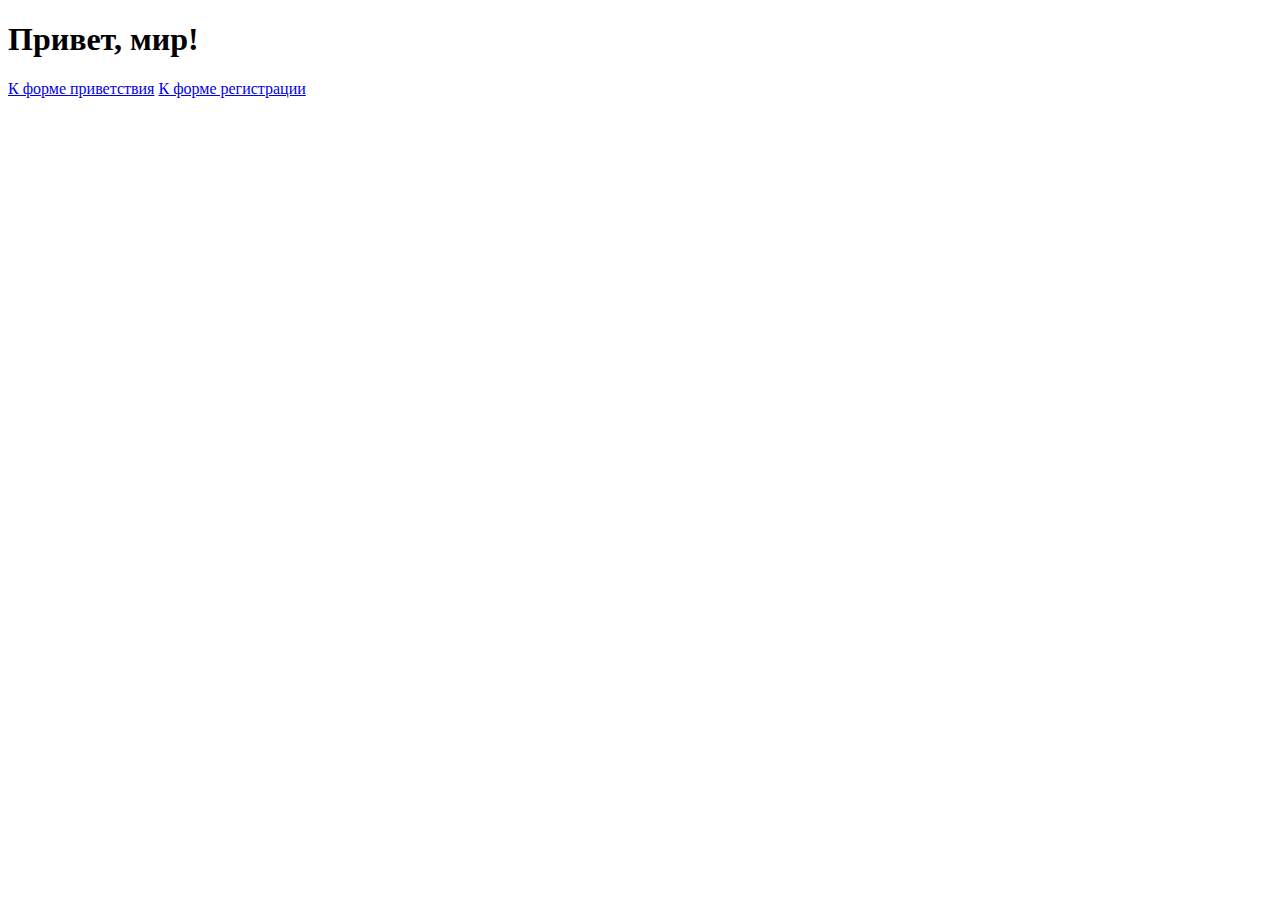
<file: target/classes/templates/index.html>
<!DOCTYPE html>
<html xmlns:th="http://www.thymeleaf.org">
<head>
    <title>Главная страница</title>
    <link rel="stylesheet" th:href="@{/css/styles.css}">
</head>
<body>
    <h1>Привет, мир!</h1>
    <div class="nav-links">
        <a href="/greeting">К форме приветствия</a>
        <a href="/register">К форме регистрации</a>
    </div>
</body>
</html>
</file>
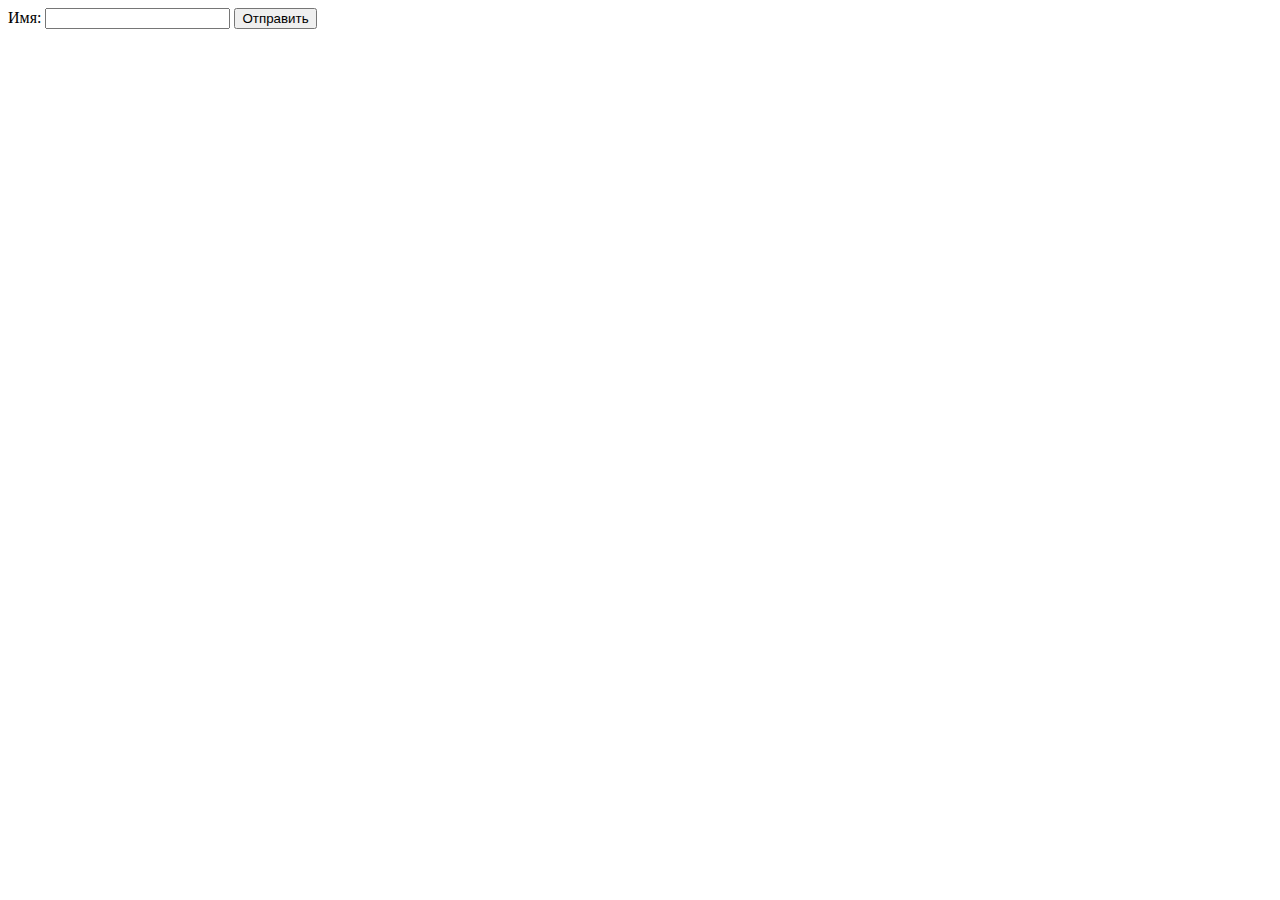
<file: target/classes/templates/form.html>
<!-- 
    Страница с формой ввода
    Отправляет POST-запрос на /submit
    Демонстрирует работу с формами в Spring MVC
-->
<!DOCTYPE html>
<html xmlns:th="http://www.thymeleaf.org">
<head>
    <title>Форма ввода</title>
</head>
<body>
    <!-- 
        Форма отправляет данные методом POST на endpoint /submit
        Поле name будет доступно в контроллере через @RequestParam
    -->
    <form action="/submit" method="post">
        <label for="name">Имя:</label>
        <input type="text" id="name" name="name" />
        <button type="submit">Отправить</button>
    </form>
</body>
</html>
</file>
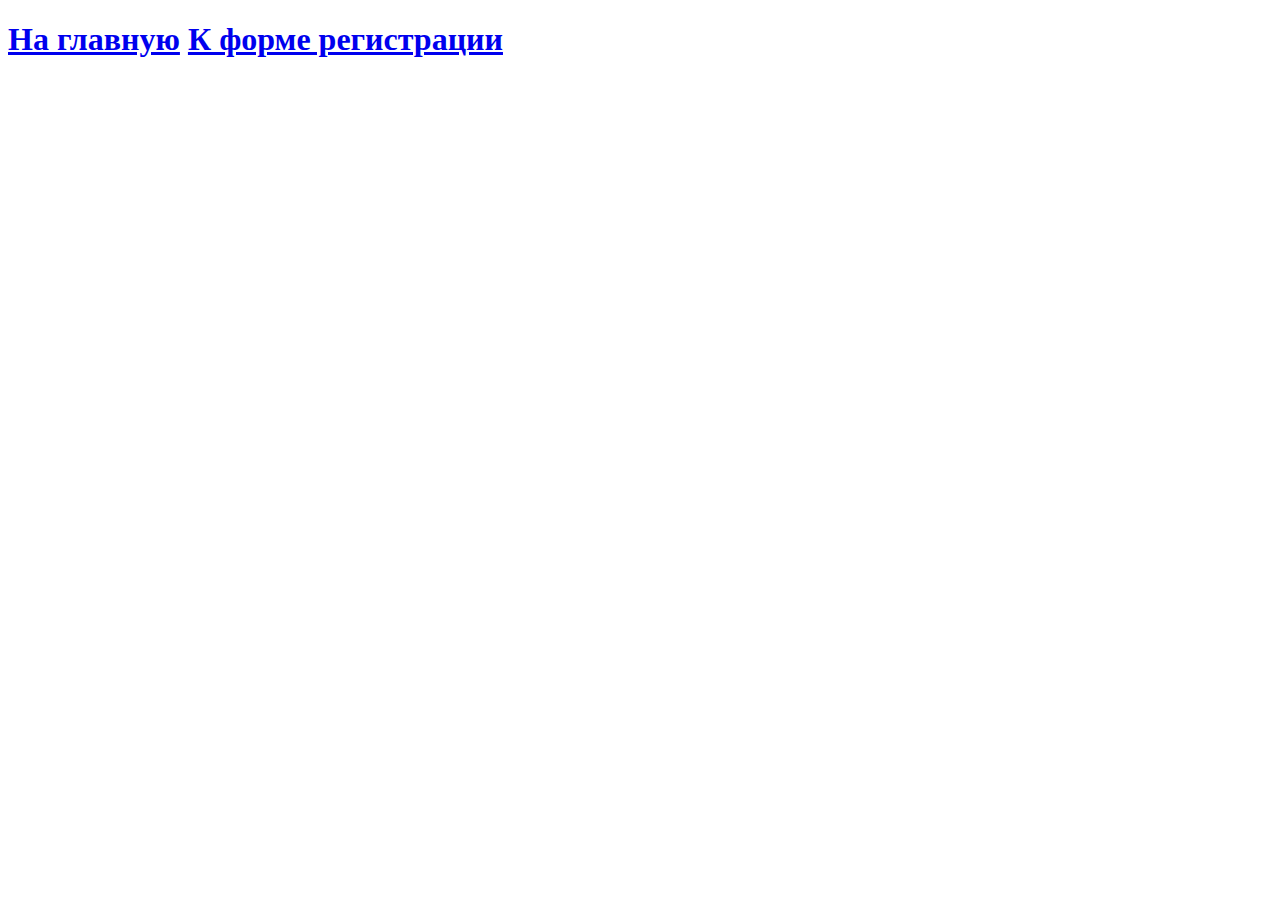
<file: target/classes/templates/greeting.html>
<!DOCTYPE html>
<html xmlns:th="http://www.thymeleaf.org">
<head>
    <title>Приветствие</title>
    <link rel="stylesheet" th:href="@{/css/styles.css}">
</head>
<body>
    <h1 th:text="'Привет, ' + ${name} + '!'" />
    <div class="nav-links">
        <a href="/">На главную</a>
        <a href="/register">К форме регистрации</a>
    </div>
</body>
</html>
</file>
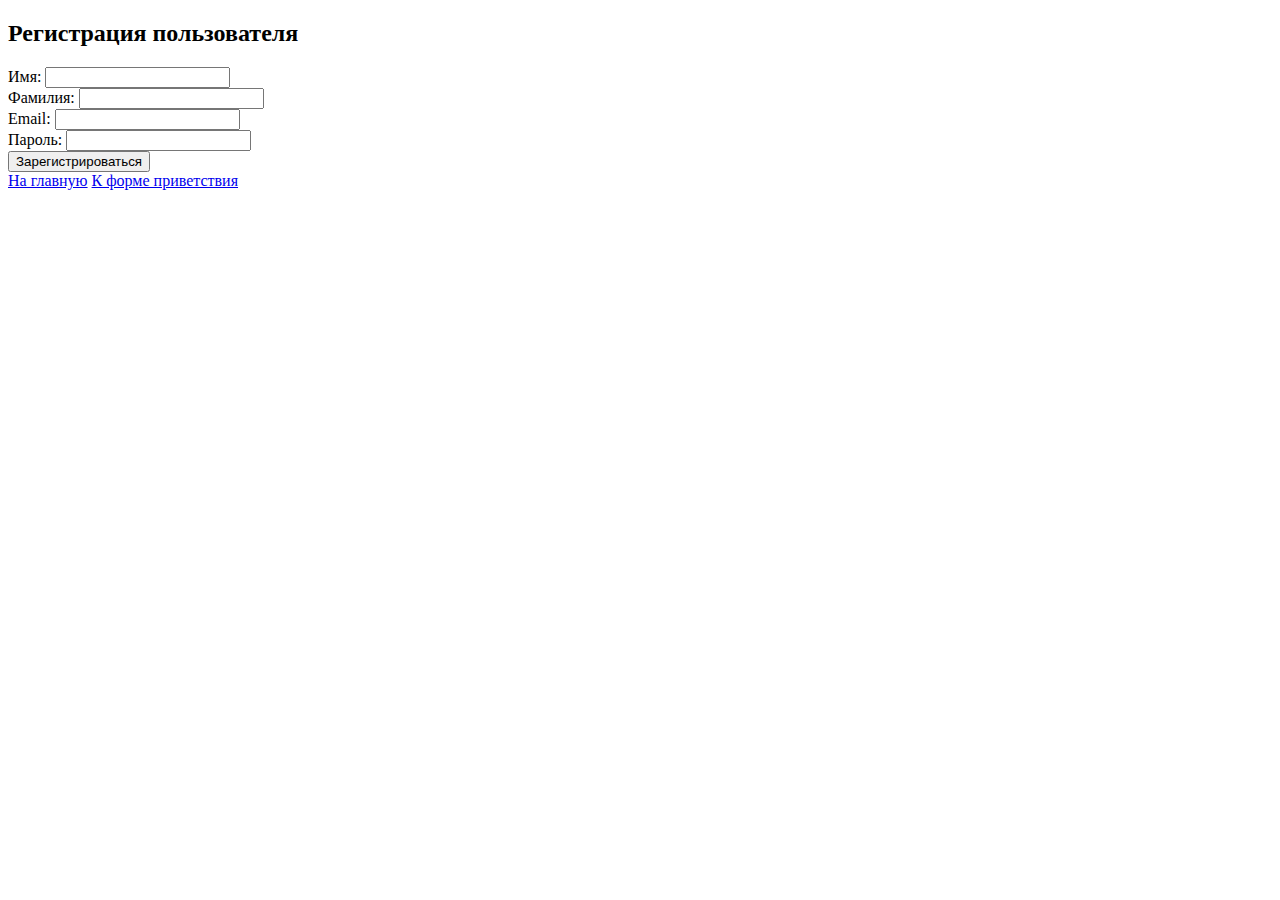
<file: target/classes/templates/register.html>
<!DOCTYPE html>
<html xmlns:th="http://www.thymeleaf.org">
<head>
    <title>Регистрация</title>
    <link rel="stylesheet" th:href="@{/css/styles.css}">
</head>
<body>
    <h2>Регистрация пользователя</h2>
    
    <form th:action="@{/register}" th:object="${user}" method="post">
        <div class="form-group">
            <label for="firstName">Имя:</label>
            <input type="text" id="firstName" th:field="*{firstName}" required />
        </div>
        
        <div class="form-group">
            <label for="lastName">Фамилия:</label>
            <input type="text" id="lastName" th:field="*{lastName}" required />
        </div>
        
        <div class="form-group">
            <label for="email">Email:</label>
            <input type="email" id="email" th:field="*{email}" required />
        </div>
        
        <div class="form-group">
            <label for="password">Пароль:</label>
            <input type="password" id="password" th:field="*{password}" required />
        </div>
        
        <button type="submit">Зарегистрироваться</button>
    </form>

    <div class="nav-links">
        <a href="/">На главную</a>
        <a href="/greeting">К форме приветствия</a>
    </div>

</body>
</html>
</file>
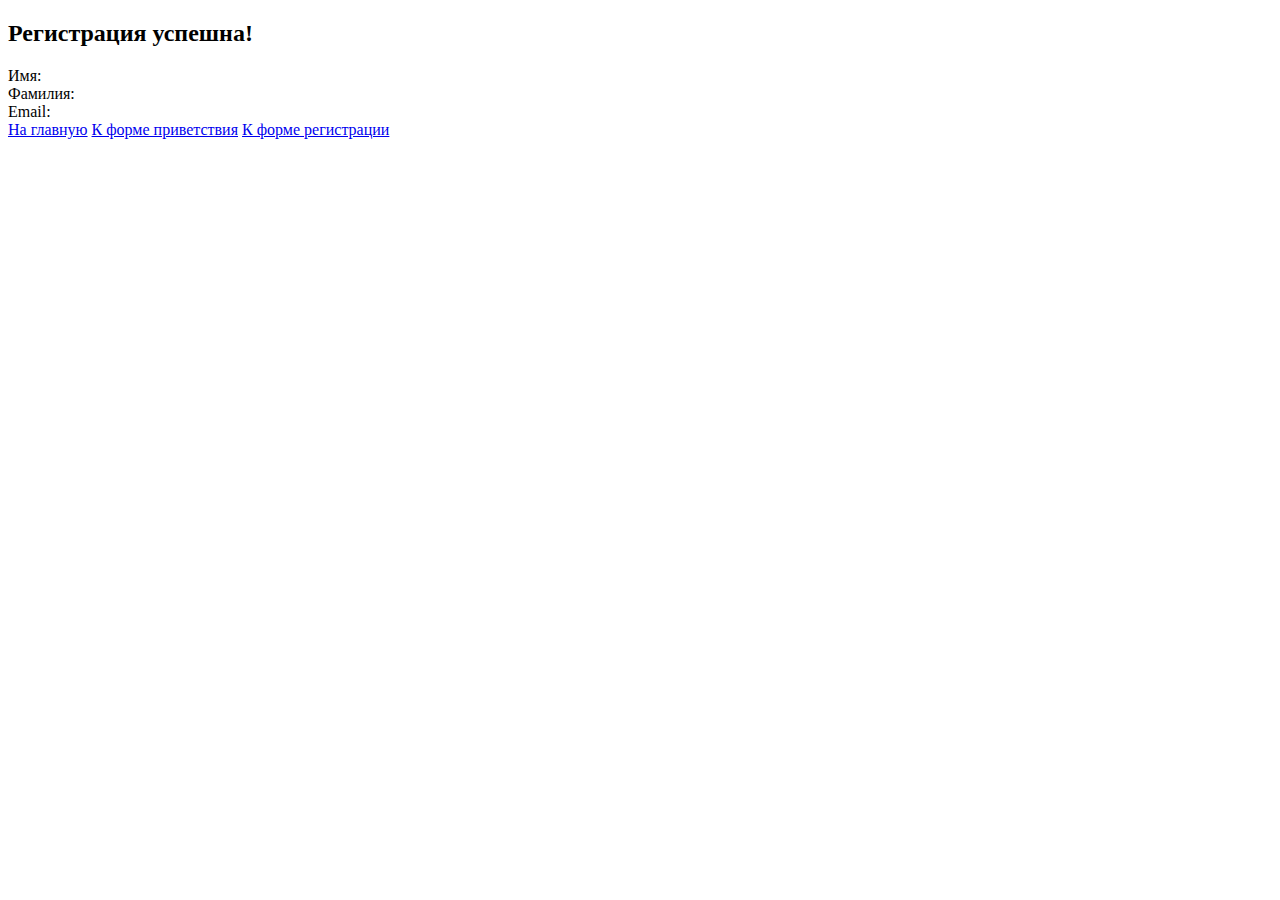
<file: target/classes/templates/result.html>
<!DOCTYPE html>
<html xmlns:th="http://www.thymeleaf.org">
<head>
    <title>Результат регистрации</title>
    <link rel="stylesheet" th:href="@{/css/styles.css}">
</head>
<body>
    <h2>Регистрация успешна!</h2>
    
    <div class="user-info">
        <div class="info-row">
            <span class="label">Имя:</span>
            <span th:text="${user.firstName}"></span>
        </div>
        
        <div class="info-row">
            <span class="label">Фамилия:</span>
            <span th:text="${user.lastName}"></span>
        </div>
        
        <div class="info-row">
            <span class="label">Email:</span>
            <span th:text="${user.email}"></span>
        </div>
    </div>

    <div class="nav-links">
        <a href="/">На главную</a>
        <a href="/greeting">К форме приветствия</a>
        <a href="/register">К форме регистрации</a>
    </div>
</body>
</html>
</file>
